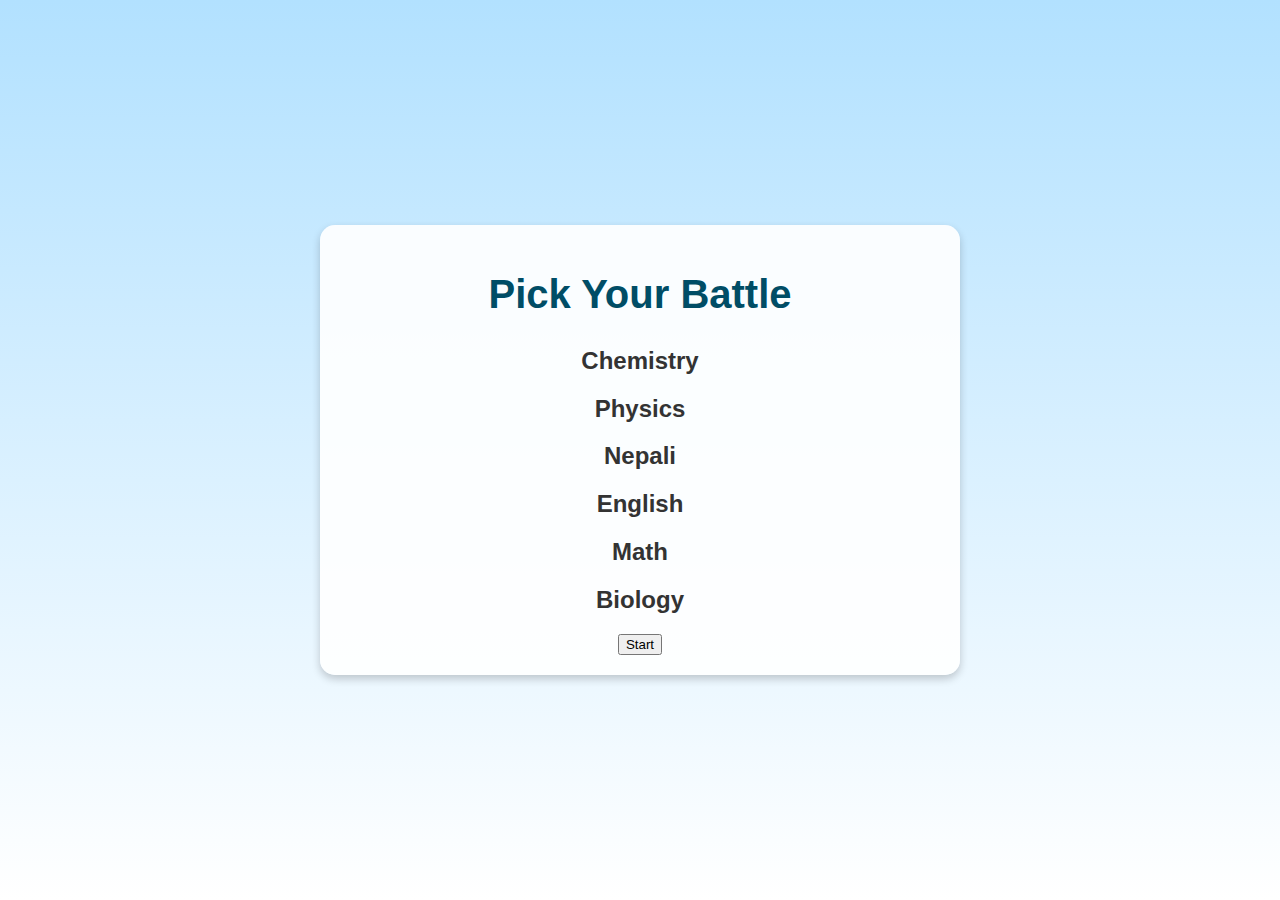
<file: index.html>
<!DOCTYPE html>
<html lang="en">
<head>
    <meta charset="UTF-8">
    <meta name="viewport" content="width=device-width, initial-scale=1.0">
    <title>Pick Your Battle</title>
    <link rel="stylesheet" href="styles.css">
</head>
<body>
    <div class="container">
        <h1>Pick Your Battle</h1>

        <div class="subjects-container">
            <div class="subject" id="chemistry">
                <h2 class="subject-title">Chemistry</h2>
                <div class="chapters" style="display: none;">
                     <label><input type="checkbox" name="chemistry" value="atomic_structure"> Atomic Structure</label><br>
                <label><input type="checkbox" name="chemistry" value="classification_of_elements"> Classification of Elements</label><br>
                <label><input type="checkbox" name="chemistry" value="chemical_bonding_and_shape"> Chemical Bonding and Shape</label><br>
                <!-- More Chemistry chapters -->
                <label><input type="checkbox" name="chemistry" value="oxidation_reduction"> Oxidation Reduction</label><br>
                <label><input type="checkbox" name="chemistry" value="states_of_matter"> States of Matter</label><br>
                <label><input type="checkbox" name="chemistry" value="chemical_equilibrium"> Chemical Equilibrium</label><br>
                <label><input type="checkbox" name="chemistry" value="hydrogen"> Hydrogen</label><br>
                <label><input type="checkbox" name="chemistry" value="oxygen"> Oxygen</label><br>
                <label><input type="checkbox" name="chemistry" value="nitrogen"> Nitrogen</label><br>
                <label><input type="checkbox" name="chemistry" value="halogen"> Halogen</label><br>
                <label><input type="checkbox" name="chemistry" value="carbon"> Carbon</label><br>
                <label><input type="checkbox" name="chemistry" value="phosphorus"> Phosphorus</label><br>
                <label><input type="checkbox" name="chemistry" value="sulphur"> Sulphur</label><br>
                <label><input type="checkbox" name="chemistry" value="metallurgy"> Metallurgy</label><br>
                <label><input type="checkbox" name="chemistry" value="alkali_earth_metal"> Alkali Earth Metal</label><br>
                <label><input type="checkbox" name="chemistry" value="alkaline_earth_metal"> Alkaline Earth Metal</label><br>
                <label><input type="checkbox" name="chemistry" value="sodium_potassium_pump"> Sodium Potassium Pump</label><br>
                <label><input type="checkbox" name="chemistry" value="sodium_glucose_pump"> Sodium Glucose Pump</label><br>
                <label><input type="checkbox" name="chemistry" value="basic_inorganic"> Basic Inorganic</label><br>
                <label><input type="checkbox" name="chemistry" value="isomerism"> Isomerism</label><br>
                <label><input type="checkbox" name="chemistry" value="alkane"> Alkane</label><br>
                <label><input type="checkbox" name="chemistry" value="alkene"> Alkene</label><br>
                <label><input type="checkbox" name="chemistry" value="alkyne"> Alkyne</label><br>
                <label><input type="checkbox" name="chemistry" value="benzene"> Benzene</label><br>
                <label><input type="checkbox" name="chemistry" value="manufacturing_of_chemicals"> Manufacturing of Chemicals</label><br>
                <label><input type="checkbox" name="chemistry" value="fertilizer"> Fertilizer</label><br>
                <label><input type="checkbox" name="chemistry" value="foreign_element"> Foreign Element</label><br>
                </div>
            </div>

            <div class="subject" id="physics">
                <h2 class="subject-title">Physics</h2>
                <div class="chapters" style="display: none;">
<label><input type="checkbox" name="physics" value="kinematics"> Kinematics</label><br>
                <label><input type="checkbox" name="physics" value="dynamics"> Dynamics</label><br>
                <label><input type="checkbox" name="physics" value="work_energy_and_power"> Work Energy and Power</label><br>
                <label><input type="checkbox" name="physics" value="circular_motion"> Circular Motion</label><br>
                <label><input type="checkbox" name="physics" value="gravitation"> Gravitation</label><br>
                <label><input type="checkbox" name="physics" value="elasticity"> Elasticity</label><br>
                <label><input type="checkbox" name="physics" value="heat_and_temperature"> Heat and Temperature</label><br>
                <label><input type="checkbox" name="physics" value="thermal_expansion"> Thermal Expansion</label><br>
                <label><input type="checkbox" name="physics" value="rate_of_heat_flow"> Rate of Heat Flow</label><br>
                <label><input type="checkbox" name="physics" value="quantity_of_heat_energy"> Quantity of Heat Energy</label><br>
                <label><input type="checkbox" name="physics" value="ideal_gas"> Ideal Gas</label><br>
                <label><input type="checkbox" name="physics" value="reflection_of_curve_mirror"> Reflection of Curve Mirror</label><br>
                <label><input type="checkbox" name="physics" value="refraction_and_plane_surface"> Refraction and Plane Surface</label><br>
                <label><input type="checkbox" name="physics" value="refraction_through_prism"> Refraction Through Prism</label><br>
                <label><input type="checkbox" name="physics" value="lenses"> Lenses</label><br>
                <label><input type="checkbox" name="physics" value="dispersion"> Dispersion</label><br>
                <label><input type="checkbox" name="physics" value="electric_charge"> Electric Charge</label><br>
                <label><input type="checkbox" name="physics" value="electric_field"> Electric Field</label><br>
                <label><input type="checkbox" name="physics" value="potential_energy"> Potential Energy</label><br>
                <label><input type="checkbox" name="physics" value="capacitor"> Capacitor</label><br>
                <label><input type="checkbox" name="physics" value="nuclear_physics"> Nuclear Physics</label><br>
                <label><input type="checkbox" name="physics" value="direct_current_dc"> Direct Current (DC)</label><br>
                <label><input type="checkbox" name="physics" value="solids"> Solids</label><br>
                <label><input type="checkbox" name="physics" value="recent_trend_in_physics"> Recent Trend in Physics</label><br>
                </div>
            </div>

            <div class="subject" id="nepali">
                <h2 class="subject-title">Nepali</h2>
                <div class="chapters" style="display: none;">
 <label><input type="checkbox" name="nepali" value="author"> Author</label><br>
                </div>
            </div>

            <div class="subject" id="english">
                <h2 class="subject-title">English</h2>
                <div class="chapters" style="display: none;">
 <label><input type="checkbox" name="english" value="authors"> Authors</label><br>
                <label><input type="checkbox" name="english" value="word_meaning"> Word Meaning</label><br>
                </div>
            </div>

            <div class="subject" id="math">
                <h2 class="subject-title">Math</h2>
                <div class="chapters" style="display: none;">
 <label><input type="checkbox" name="math" value="logic_and_set"> Logic and Set</label><br>
                <label><input type="checkbox" name="math" value="real_number"> Real Number</label><br>
                <label><input type="checkbox" name="math" value="function"> Function</label><br>
                <label><input type="checkbox" name="math" value="curve_sketching"> Curve Sketching</label><br>
                <label><input type="checkbox" name="math" value="sequence_and_series"> Sequence and Series</label><br>
                <label><input type="checkbox" name="math" value="matrix"> Matrix</label><br>
                <label><input type="checkbox" name="math" value="qadratic"> Qadratic</label><br>
                <label><input type="checkbox" name="math" value="complex_number"> Complex Number</label><br>
                <label><input type="checkbox" name="math" value="trigonometry"> Trigonometry</label><br>
                <label><input type="checkbox" name="math" value="analytical_geometry"> Analytical Geometry</label><br>
                <label><input type="checkbox" name="math" value="coordinate_in_space"> Coordinate in Space</label><br>
                <label><input type="checkbox" name="math" value="vectors"> Vectors</label><br>
                <label><input type="checkbox" name="math" value="statistics"> Statistics</label><br>
                <label><input type="checkbox" name="math" value="limit"> Limit</label><br>
                <label><input type="checkbox" name="math" value="derivate"> Derivate</label><br>
                <label><input type="checkbox" name="math" value="integration"> Integration</label><br>
                <label><input type="checkbox" name="math" value="numerical_computation"> Numerical Computation</label><br>
                <label><input type="checkbox" name="math" value="numerical_integration"> Numerical Integration</label><br>
                <label><input type="checkbox" name="math" value="statistics"> Statistics</label><br>
                <label><input type="checkbox" name="math" value="dynamic"> Dynamic</label><br>
                </div>
            </div>

            <div class="subject" id="biology">
                <h2 class="subject-title">Biology</h2>
                <div class="chapters" style="display: none;">
 <label><input type="checkbox" name="biology" value="bio_molecules"> Bio Molecules</label><br>
                <label><input type="checkbox" name="biology" value="cell"> Cell</label><br>
                <label><input type="checkbox" name="biology" value="fungi"> Fungi</label><br>
                <label><input type="checkbox" name="biology" value="lichen"> Lichen</label><br>
                <label><input type="checkbox" name="biology" value="algae"> Algae</label><br>
                <label><input type="checkbox" name="biology" value="bryophyta"> Bryophyta</label><br>
                <label><input type="checkbox" name="biology" value="pteridophytes"> Pteridophytes</label><br>
                <label><input type="checkbox" name="biology" value="gymnosperm"> Gymnosperm</label><br>
                <label><input type="checkbox" name="biology" value="angiosperms"> Angiosperms</label><br>
                <label><input type="checkbox" name="biology" value="monera"> Monera</label><br>
                <label><input type="checkbox" name="biology" value="virus"> Virus</label><br>
                <label><input type="checkbox" name="biology" value="ecosystem"> Ecosystem</label><br>
                <label><input type="checkbox" name="biology" value="ecological_adaptation"> Ecological Adaptation</label><br>
                <label><input type="checkbox" name="biology" value="ecological_imbalances"> Ecological Imbalances</label><br>
                <label><input type="checkbox" name="biology" value="vegetation"> Vegetation</label><br>
                <label><input type="checkbox" name="biology" value="life_and_it's_orgin"> Life and it's Orgin</label><br>
                <label><input type="checkbox" name="biology" value="evidence_of_evolution"> Evidence of Evolution</label><br>
                <label><input type="checkbox" name="biology" value="theories_of_evolution"> Theories of Evolution</label><br>
                <label><input type="checkbox" name="biology" value="human_evolution"> Human Evolution</label><br>
                <label><input type="checkbox" name="biology" value="protista"> Protista</label><br>
                <label><input type="checkbox" name="biology" value="animlia"> Anmlia</label><br>
                <label><input type="checkbox" name="biology" value="earthworm"> Earthworm</label><br>
                <label><input type="checkbox" name="biology" value="frog"> Frog</label><br>
                <label><input type="checkbox" name="biology" value="animal_adaptation"> Animal Adaptation</label><br>
                <label><input type="checkbox" name="biology" value="animal_behaviour"> Animal Behaviour</label><br>
                <label><input type="checkbox" name="biology" value="environmental_pollution"> Environmental Pollution</label><br>
                <label><input type="checkbox" name="biology" value="conservativation_biology"> Conservativation Biology</label><br>
                <label><input type="checkbox" name="biology" value="wildlife"> Wildlife</label><br>
                </div>
            </div>
        </div>

        <button id="start-button">Start</button>
    </div>

    <script src="script.js"></script>
</body>
</html>
</file>
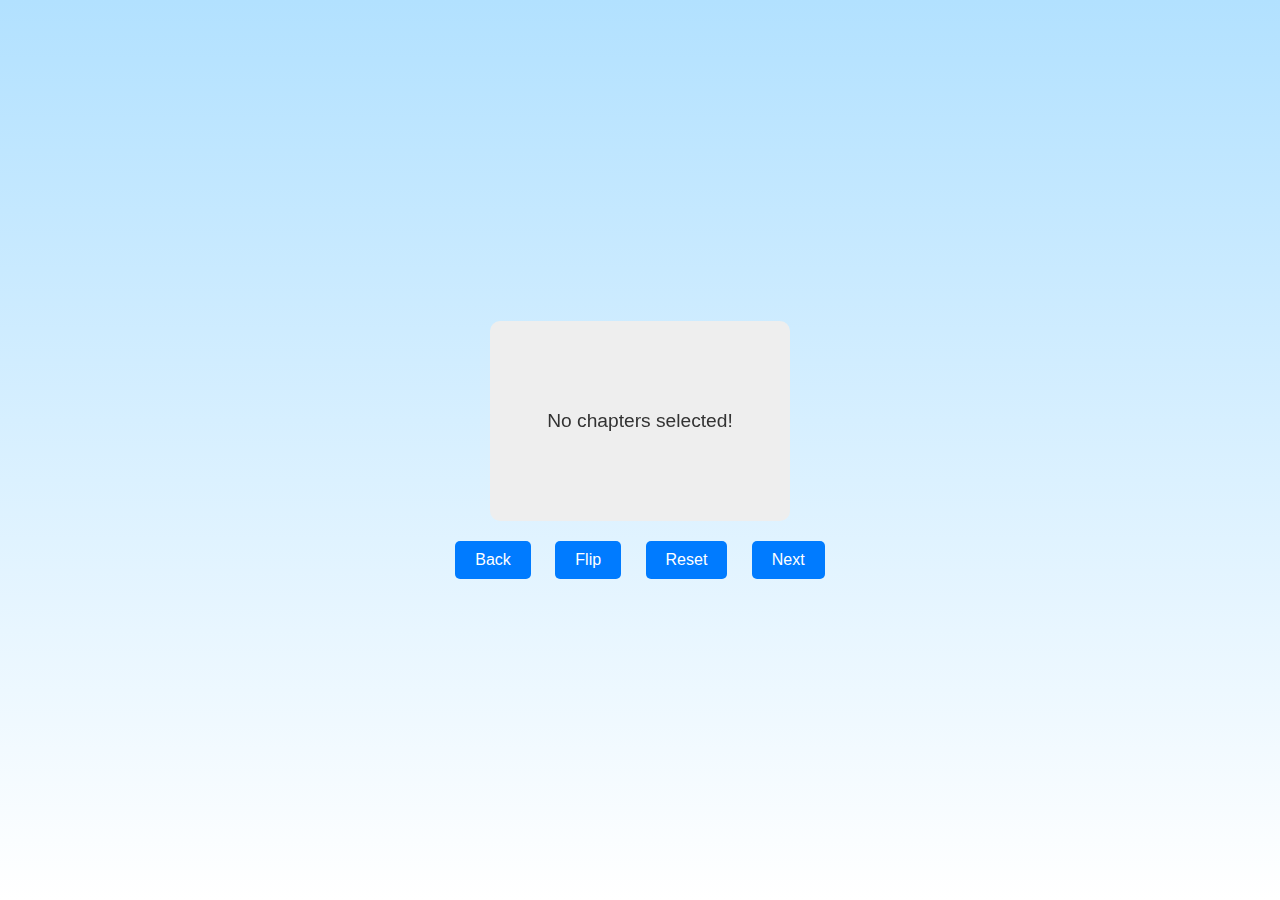
<file: flashcard.html>
<!DOCTYPE html>
<html>
<head>
    <title>Flashcards</title>
    <link rel="stylesheet" href="styles.css">
</head>
<body>
    <div class="flashcard-container">
        <div id="flashcard" class="flashcard">
            <div class="front"></div>
            <div class="back"></div>
        </div>
        <div class="buttons">
            <button id="back-button">Back</button>
            <button id="flip-button">Flip</button>
            <button id="reset-button">Reset</button>  <!-- Added Reset Button -->
            <button id="next-button">Next</button>
        </div>
    </div>

    <script src="flashcard.js?v=1"></script>
</body>
</html>
</file>
<file: styles.css>
/* General Styles (No major changes here) */
body {
    font-family: 'Segoe UI', Tahoma, Geneva, Verdana, sans-serif;
    margin: 0;
    padding: 0;
    background: linear-gradient(to bottom, #b2e1ff, #ffffff);
    color: #333;
    display: flex;
    justify-content: center;
    align-items: center;
    min-height: 100vh;
}

.container {
    background-color: rgba(255, 255, 255, 0.9);
    border-radius: 15px;
    box-shadow: 0 4px 8px rgba(0, 0, 0, 0.2);
    padding: 20px;
    width: 90%;
    max-width: 600px;
    text-align: center;
}

h1 {
    color: #004d66;
    margin-bottom: 30px;
    font-size: 2.5em;
}

/* Flashcard Container and Card Styles (IMPORTANT FLIPPING STYLES HERE!) */
.flashcard-container {
    display: flex;
    flex-direction: column;
    align-items: center;
    justify-content: center;
    /* height: 100vh;  No need to fix height here */
}

.flashcard {
    width: 300px;
    height: 200px;
    position: relative; /* Needed for absolute positioning of front/back */
    perspective: 1000px; /*  Important for 3D effect */
    margin-bottom: 20px;
    transition: transform 0.8s ease-in-out; /* Smooth flip transition */
    transform-style: preserve-3d; /*  Important for 3D effect */
}

.flashcard.flipped {
    transform: rotateY(180deg); /* Rotates the whole card */
}

.flashcard .front,
.flashcard .back {
    position: absolute; /*  Essential for layering front and back */
    width: 100%;
    height: 100%;
    backface-visibility: hidden; /* Hides back face when rotated */
    display: flex;
    align-items: center;
    justify-content: center;
    border-radius: 10px;
    background-color: #eee;
    font-size: 1.2em;
    padding: 10px;
    box-sizing: border-box;
    overflow: auto; /* Scroll for long content */
    text-align: center;
}

.flashcard .back {
    transform: rotateY(180deg); /* Initially rotate back face to hide it */
    background-color: #ffefaf; /* Different back color */
}

/* Buttons Styling (Basic - we can improve this later) */
.buttons button {
    margin: 0 10px;
    padding: 10px 20px;
    background-color: #007bff;
    color: white;
    border: none;
    border-radius: 5px;
    cursor: pointer;
    font-size: 1em; /* Keep button font size reasonable */
}

.buttons button:hover {
    background-color: #0056b3; /* Darker shade on hover */
}


/* Media Query for Smaller Screens (Basic - adjust as needed) */
@media (max-width: 768px) {
    .container {
        padding: 15px;
    }

    h1 {
        font-size: 2em;
    }

    .flashcard {
        width: 90%; /* Flashcard width on smaller screens */
        max-width: 300px; /* Max width for smaller screens */
    }

    .buttons button {
        font-size: 0.9em; /* Slightly smaller button text on mobile */
        padding: 8px 16px; /* Slightly smaller button padding on mobile */
        margin: 5px; /* Reduce button margin on mobile */
    }
}
</file>
